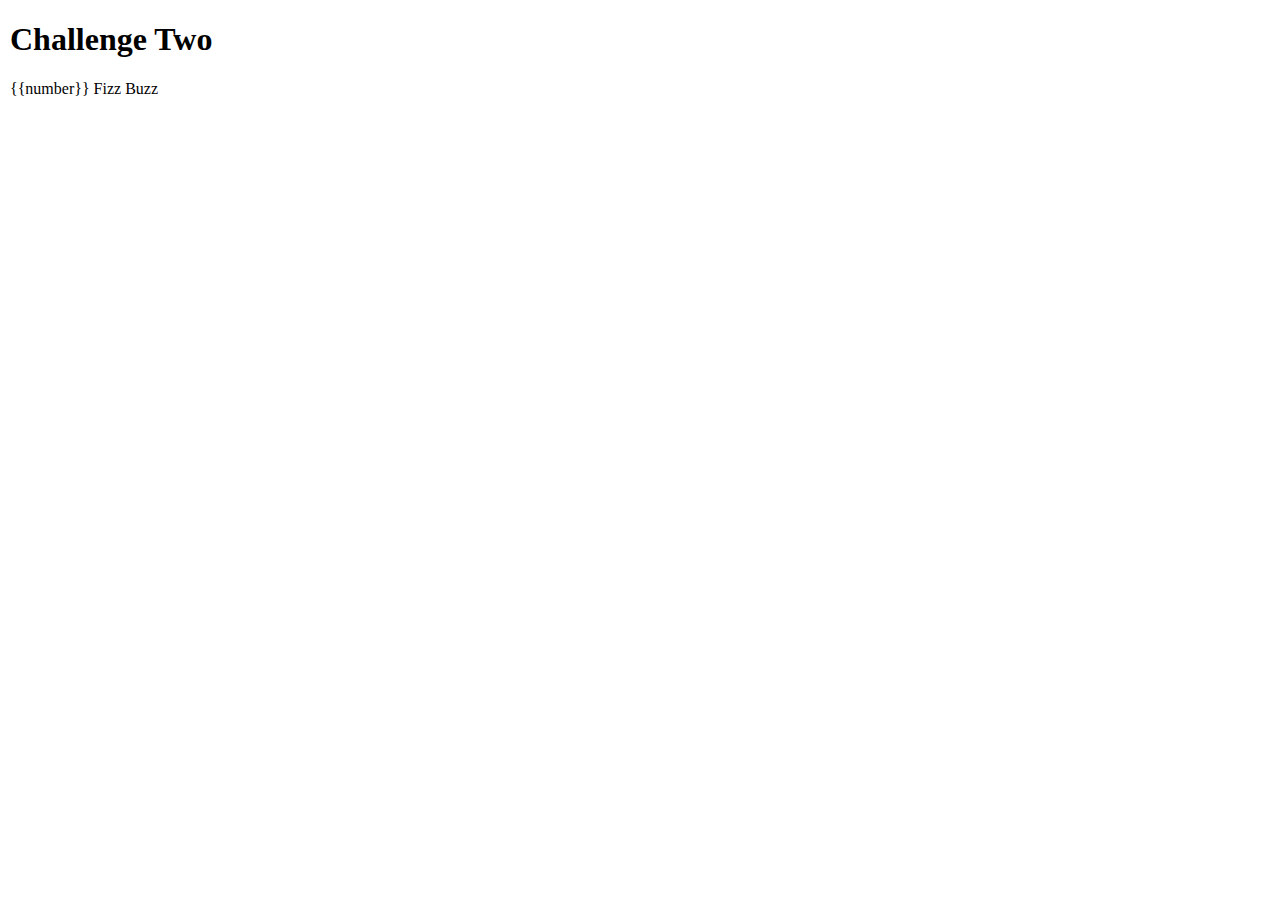
<file: Fizz-Buzz/index.html>
<!DOCTYPE html>
<html>

<head>
  <link rel="stylesheet" type="text/css" href="style.css">
  <script data-require="angular.js@1.3.10" data-semver="1.3.10" src="https://code.angularjs.org/1.3.10/angular.js"></script>
  <script type="text/javascript" src="script.js"></script>
</head>

<body ng-app="myApp">
  <h1>Challenge Two</h1>
  <div ng-controller="myCtrl">
    <div ng-repeat="number in numbers">
      <p>
        {{number}}
        <span ng-if="number % 3 == 0">Fizz</span>
        <span ng-if="number % 5 == 0">Buzz</span>
      </p>
    </div>
  </div>
</body>

</html>
</file>
<file: Fizz-Buzz/style.css>
/* Styles go here */

body {
  margin-left: 10px;
}
</file>
